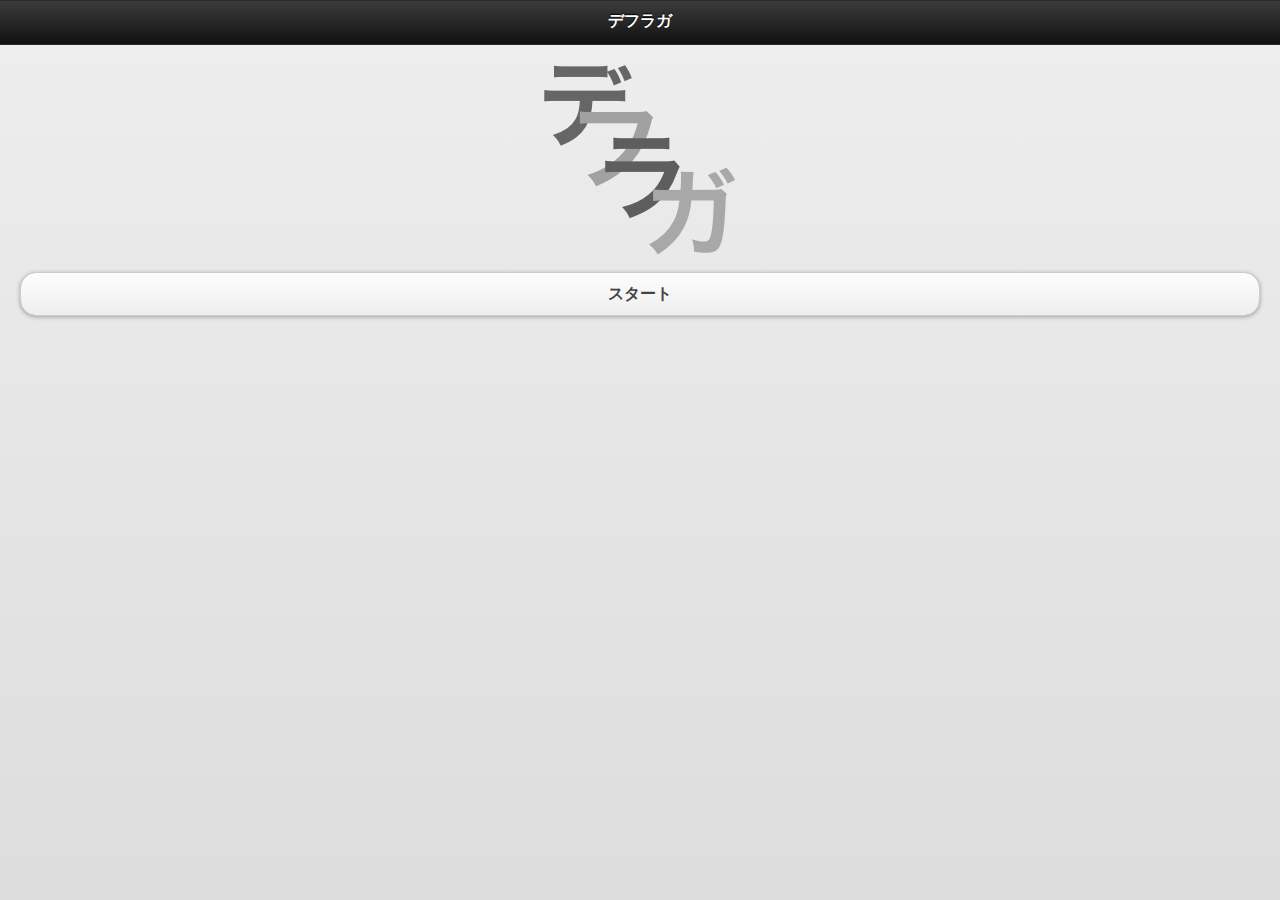
<file: smartphone.html>
<!DOCTYPE html>
<html lang="ja">
	<head>
		<meta charset="utf-8">
		<meta name="viewport" content="width=device-width, initial-scale=1, user-scalable=0">
<!--		<meta name="viewport" content="width=580px; initial-scale=0.5; maximum-scale=0.5; user-scalable=0;">-->
		<title>デフラガ</title>
		<link rel="stylesheet" href="stylesheets/jquery.mobile-1.0.css" charset="utf-8">
		<link rel="stylesheet" href="stylesheets/defragger-smartphone.css" charset="utf-8">
		<script src="javascripts/jquery-1.7.1.min.js" charset="utf-8"></script>
		<script src="javascripts/jquery.mobile-1.0.min.js" charset="utf-8"></script>
		<script src="javascripts/defragger-smartphone.js" charset="utf-8"></script>
	</head>
	<body>

		<section data-role="page" id="title" data-title="タイトル画面">
			<header data-role="header">
				<h1>デフラガ</h1>
			</header>
			<div data-role="content">
				<img id="logo" src="images/Logo.png" width="200" height="200" />
				<a href="#game" data-role="button">スタート</a>
			</div>
		</section>

		<section data-role="page" id="game" data-title="ゲーム画面">
			<header data-role="header">
				<h1>デフラガ</h1>
				<a href="#howto" data-icon="info" class="ui-btn-right">遊び方</a>
			</header>
			<div data-role="content">
				<canvas id="canvas" width="420" height="800">
					<p>未対応ブラウザのようです＞＜</p>
				</canvas>
			</div>
		</section>

		<section data-role="page" id="gameover" data-title="Game Over" data-add-back-btn="true">
			<header data-role="header">
				<h1>Game Over</h1>
			</header>
			<div data-role="content">
				<p id="scores">
					得点:<span id="score"></span><br>
					消したライン:<span id="erased"></span><br>
					最大コンボ:<span id="combo"></span>
				</p>
			</div>
		</section>

		<section data-role="page" id="howto" data-title="How to Play" data-add-back-btn="true">
			<header data-role="header">
				<h1>How to Play</h1>
			</header>
			<div data-role="content">
				<p>次々に現れるブロックを入れ替えて消していく、アクションパズルゲームです。</p>

				<h2>操作方法</h2>
				<table>
					<tr><th>左にスワイプ</th><td>自機を左に移動</td></tr>
					<tr><th>右にスワイプ</th><td>自機を右に移動</td></tr>
					<tr><th>上にスワイプ</th><td>データをアップロード</td></tr>
					<tr><th>下にスワイプ</th><td>データをダウンロード</td></tr>
					<tr><th>ダブルタップ</th><td>一列追加</td></tr>
				</table>

				<h2>ブロックの紹介</h2>
				<ul>
					<li>
						<img src="images/BlockSolid.png" /> はデータが書き込まれているブロックです。<br />
						このブロックからデータをダウンロードすると <img src="images/BlockEmpty.png" /> になります。<br />
						ダウンロードしたデータは16個までストックでき、他のブロックにアップロードできます。<br />
						このブロックに対してデータのアップロードはできません。
					</li>
					<li>
						<img src="images/BlockEmpty.png" /> は何もデータが書き込まれていない空ブロックです。<br />
						ストックしておいたデータをアップロードする事で <img src="images/BlockSolid.png" /> になります。<br />
						このブロックに対してデータのダウンロードはできません。
					</li>
					<li>
						<img src="images/BlockError.png" /> はエラーブロックです。<br />
						データをアップロードする事で <img src="images/BlockSolid.png" /> になります。<br />
						データをダウンロードする事で <img src="images/BlockEmpty.png" /> になります。<br />
						このブロックが含まれている限り列を消す事ができませんので、早めに処理が必要です。
					</li>
					<li>
						<img src="images/BlockFixed.png" /> は移動不可ブロックです。<br />
						このブロックに対してデータのアップロードやダウンロードはできません。<br />
						このブロックが含まれていても、列は消す事ができます。
					</li>
				</ul>

				<h2>ゲームの進め方</h2>

				<p>自機から見て一番手前の列から順番に消していき、高スコアを目指します。</p>

				<p>列を消すには一列中のブロックすべてを「空ブロック」、または「データ書き込み済みブロック」にする必要があります。</p>
				<div class="example">
					<h3>例1: 一列すべて「空ブロック」なら消える</h3>
					<img src="images/BlockEmpty.png" />
					<img src="images/BlockEmpty.png" />
					<img src="images/BlockEmpty.png" />
					<img src="images/BlockEmpty.png" />
					<img src="images/BlockEmpty.png" />
					<img src="images/BlockEmpty.png" />
				</div>
				<div class="example">
					<h3>例2: 一列すべて「データ書き込み済みブロック」なら消える</h3>
					<img src="images/BlockSolid.png" />
					<img src="images/BlockSolid.png" />
					<img src="images/BlockSolid.png" />
					<img src="images/BlockSolid.png" />
					<img src="images/BlockSolid.png" />
					<img src="images/BlockSolid.png" />
				</div>

				<p>また、例え列の中に「移動不可ブロック」が含まれていても、他が全て同じブロックなら、その列は消えます。</p>
				<div class="example">
					<h3>例3: 一列の中に「移動不可ブロック」が含まれていても消える</h3>
					<img src="images/BlockSolid.png" />
					<img src="images/BlockSolid.png" />
					<img src="images/BlockFixed.png" />
					<img src="images/BlockSolid.png" />
					<img src="images/BlockSolid.png" />
					<img src="images/BlockSolid.png" />
				</div>
				<div class="example">
					<h3>例4: 一列の中に「移動不可ブロック」がいくつ含まれていても消える</h3>
					<img src="images/BlockEmpty.png" />
					<img src="images/BlockEmpty.png" />
					<img src="images/BlockFixed.png" />
					<img src="images/BlockEmpty.png" />
					<img src="images/BlockFixed.png" />
					<img src="images/BlockEmpty.png" />
				</div>

				<p>しかし、列の中に「エラーブロック」が含まれている場合は、エラーブロックが無くならない限り、その列は消えません。</p>
				<div class="example">
					<h3>例5: 一列の中に「エラーブロック」が含まれていると<strong>消えない</strong></h3>
					<img src="images/BlockEmpty.png" />
					<img src="images/BlockEmpty.png" />
					<img src="images/BlockError.png" />
					<img src="images/BlockEmpty.png" />
					<img src="images/BlockEmpty.png" />
					<img src="images/BlockEmpty.png" />
				</div>

				<p>列を消しきれず、自機のもとにまであふれてしまった時点でゲームオーバーになります。</p>

				<p>列がフェードアウトして消えている間に次の列を消す事でコンボとなり、より高得点を得られます。</p>
			</div>
		</section>



		<img class="preloader" id="blockEmpty" src="images/BlockEmpty.png" />
		<img class="preloader" id="blockSolid" src="images/BlockSolid.png" />
		<img class="preloader" id="blockError" src="images/BlockError.png" />
		<img class="preloader" id="blockFixed" src="images/BlockFixed.png" />
		<img class="preloader" id="worker" src="images/Worker.png" />
		<img class="preloader" id="shot" src="images/Shot.png" />
		<img class="preloader" id="arm" src="images/Arm.png" />

		<script>

		var defragger, started = false;

		$(window).load(function () {
			defragger = new Defragger(
				document.getElementById("canvas"),
				{
					logo:       document.getElementById("logo"),
					blockEmpty: document.getElementById("blockEmpty"),
					blockSolid: document.getElementById("blockSolid"),
					blockError: document.getElementById("blockError"),
					blockFixed: document.getElementById("blockFixed"),
					worker:     document.getElementById("worker"),
					shot:       document.getElementById("shot"),
					arm:        document.getElementById("arm")
				},
				{
					onGameOver: function (data) {
						$("#score").text(data.getScore());
						$("#erased").text(data.getErasedCount());
						$("#combo").text(data.getMaxCombo());
						setTimeout(function () {
							$.mobile.changePage($("#gameover"), {
								transition: "pop",
								role: "dialog",
								changeHash: false
							});
							defragger.reset();
						}, 2000);
					}
				}
			);

			if (started) {
				defragger.start();
			}
		});

		$("#game").
		bind("pageshow", function () {
			if (defragger) defragger.start();
			started = true;
		}).
		bind("pagehide", function () {
			if (defragger) defragger.pause();
			started = false;
		});

		</script>
	</body>
</html>
</file>
<file: stylesheets/defragger-smartphone.css>
section {
	width: 560px;
}

#title div[data-role="content"] {
	text-align: center;
}

#game {
	width: 100%;
	height: 100%;
}
#game div[data-role="content"] {
	width: 100%;
	height: 100%;
	text-align: center;
	padding: 0;
	margin: 0;
	position: relative;
}

#canvas {
	width: 100%;
	margin: 0 auto;
}

img.preloader {
	display: none;
}


#howto table {
	margin: 10px auto;
}
#howto table th {
	text-align: right;
	padding-right: 10px;
}
#howto table td {
	text-align: left;
}

#howto ul {
	list-style-type: none;
	text-align: left;
	line-height: 1.5;
	margin: 10px 0;
	padding: 0;
}
#howto ul img {
	vertical-align: middle;
	width: 20px;
	height: 20px;
}
#howto ul li {
	margin-bottom: 10px;
}

#howto h3 {
	font-size: 90%;
	margin: 10px auto 5px;
}
#howto h3 strong {
	color: #CC0000;
}

#howto .example {
	margin: 5px auto;
}
#howto .example img {
	width: 30px;
	height: 30px;
}
</file>
